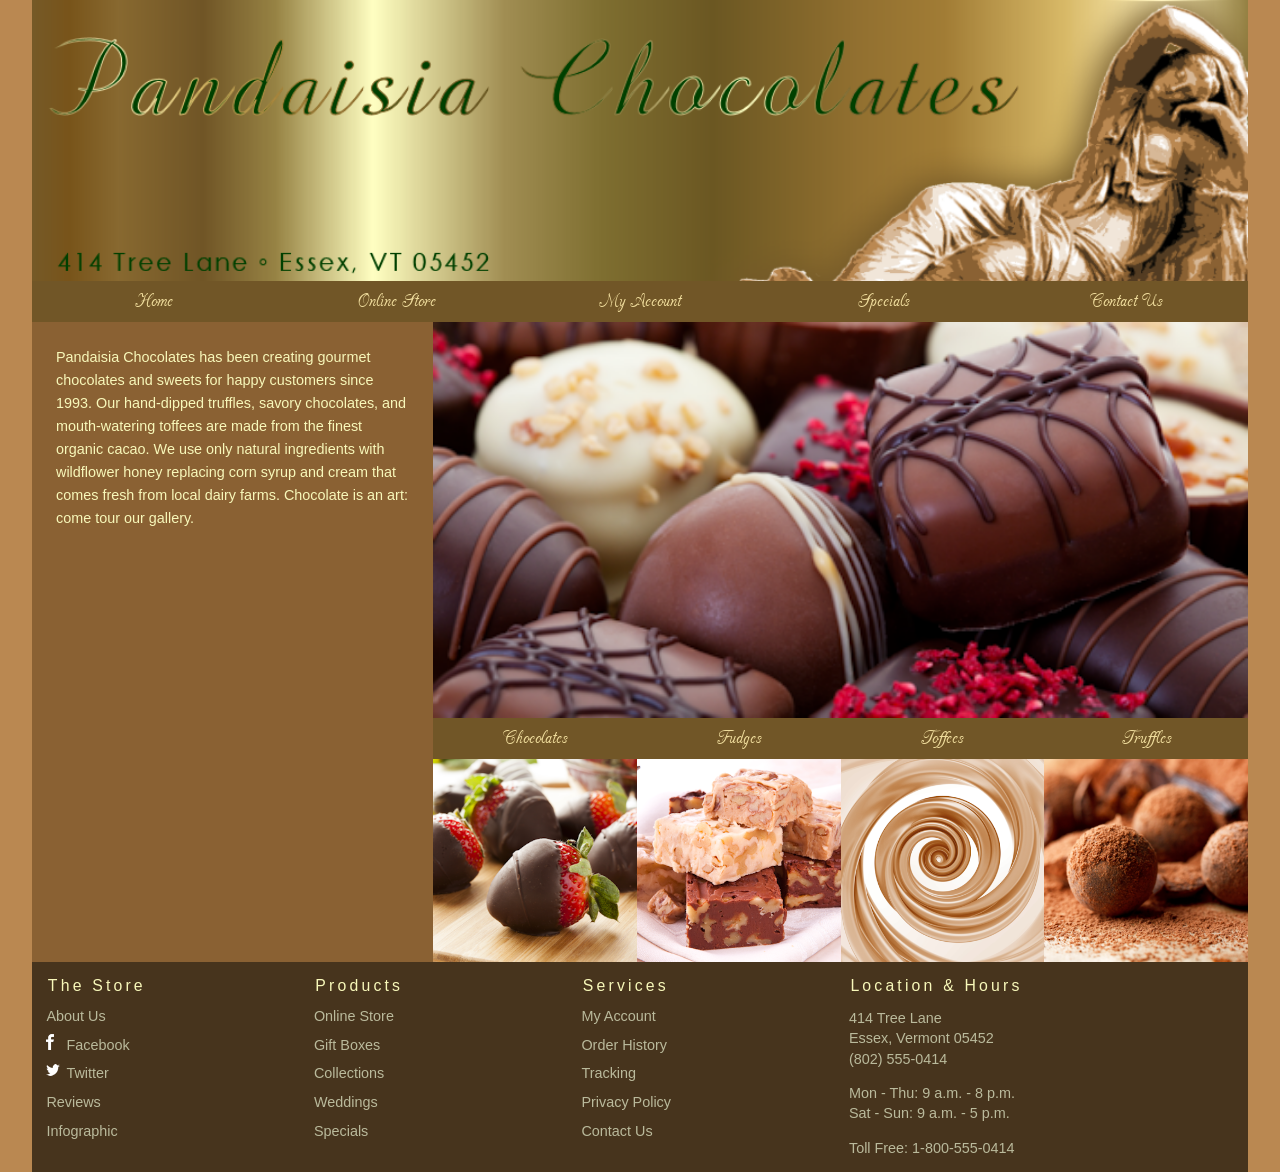
<file: index.html>
<!DOCTYPE html>
<html lang="en">
<head>
   <!--
    New Perspectives on HTML5 and CSS3, 8th Edition
    Tutorial 3
    Tutorial Case
    
    Home Page of Pandaisia Chocolates
    Author: Riley Fain
    Date:  02-24-2026 

    Filename: pc_home.html
   -->
   <meta charset="utf-8" />
   <meta name="keywords" content="chocolate, chocolatier, cocoa, cacao, desserts" />
   <title>Pandaisia Chocolates</title>
   <link href="pc_reset.css" rel="stylesheet" />
   <link href="pc_styles1.css" rel="stylesheet" />
   <link href="pc_home.css" rel="stylesheet" />

</head>

<body>
   <header>
      <img src="pc_logo.png" alt="Pandaisia Chocolates" />
      <nav class="horizontalNavigation">
         <ul>
            <li><a href="pc_home.html">Home</a></li>
            <li><a href="#">Online Store</a></li>
            <li><a href="#">My Account</a></li>
            <li><a href="#">Specials</a></li>
            <li><a href="#">Contact Us</a></li>
         </ul>
      </nav>
   </header>
   <section id="leftColumn">
      <p>Pandaisia Chocolates has been creating
         gourmet chocolates and sweets for happy customers since
         1993. Our hand-dipped truffles, savory chocolates, and 
         mouth-watering toffees are made from the finest
         organic cacao. We use only natural ingredients with
         wildflower honey replacing corn syrup and cream that comes 
         fresh from local dairy farms. Chocolate
         is an art: come tour our gallery.</p>
   </section>
   <section id="rightColumn"> <img src="pc_photo1.png" alt="" />
      <nav class="horizontalNavigation">
         <ul>
            <li><a class="photoLink" href="#">Chocolates <img src="pc_photo2.png" alt="" /></a></li>
            <li><a class="photoLink" href="#">Fudges <img src="pc_photo3.png" alt="" /></a></li>
            <li><a class="photoLink" href="#">Toffees <img src="pc_photo4.png" alt="" /></a></li>
            <li><a class="photoLink" href="#">Truffles <img src="pc_photo5.png" alt="" /></a></li>
         </ul>
      </nav>
   </section>
   <footer>
      <nav class="verticalNavigation">
         <h1>The Store</h1>
         <ul>
            <li><a href="pc_about.html">About Us</a></li>
            <li><a href="#"><img id="fbicon" src="fbicon.png" alt="" />Facebook</a></li>
            <li><a href="#"><img id="twittericon" src="twittericon.png" alt="" />Twitter</a></li>
            <li><a href="#">Reviews</a></li>
            <li><a href="pc_info.html">Infographic</a></li>
         </ul>
      </nav>
      <nav class="verticalNavigation">
         <h1>Products</h1>
         <ul>
            <li><a href="#">Online Store</a></li>
            <li><a href="#">Gift Boxes</a></li>
            <li><a href="#">Collections</a></li>
            <li><a href="#">Weddings</a></li>
            <li><a href="#">Specials</a></li>
         </ul>
      </nav>
      <nav class="verticalNavigation">
         <h1>Services</h1>
         <ul>
            <li><a href="#">My Account</a></li>
            <li><a href="#">Order History</a></li>
            <li><a href="#">Tracking</a></li>
            <li><a href="#">Privacy Policy</a></li>
            <li><a href="#">Contact Us</a></li>
         </ul>
      </nav>
      <section id="contactInfo">
         <h1>Location &amp; Hours</h1>
         <p>414 Tree Lane <br />
            Essex, Vermont 05452<br />
            (802) 555-0414 </p>
         <p>Mon - Thu: 9 a.m. - 8 p.m.<br />
            Sat - Sun: 9 a.m. - 5 p.m.</p>
         <p>Toll Free: 1-800-555-0414</p>
      </section>
   </footer>
</body>
</html>
</file>
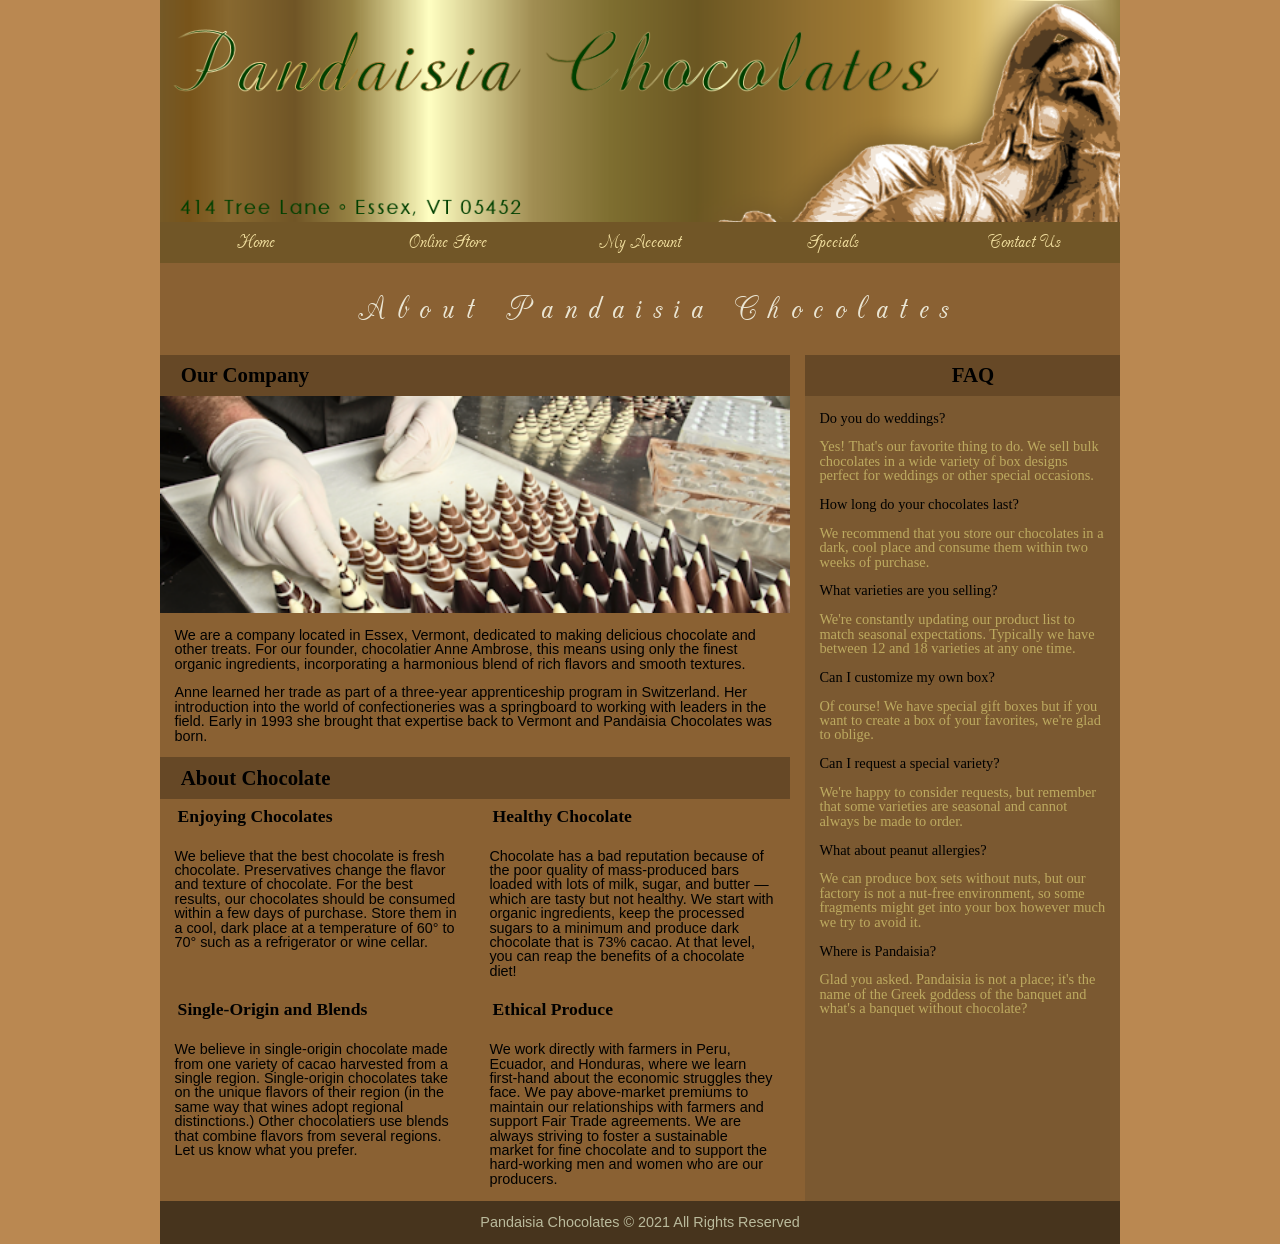
<file: pc_about.html>
<!DOCTYPE html>
<html lang="en">

<head>
    <!--
        New Perspectives on HTML5 and CSS3, 8th Edition
        Tutorial 3
        Tutorial Case
        
        About Pandaisia Chocolates Page
        Author: Riley Fain
        Date:  02-24-2026
    
        Filename: pc_about.html
     -->
    <meta charset="utf-8" />
    <title>About Pandaisia Chocolates</title>
    <link href="pc_reset.css" rel="stylesheet" />
    <link href="pc_styles2.css" rel="stylesheet" />
    <link href="pc_grids.css" rel="stylesheet" />
</head>

<body>
    <header>
        <img src="pc_logo.png" alt="Pandaisia Chocolates" />
        <nav class="horizontalNavigation">
            <ul>
                <li><a href="pc_home.html">Home</a></li>
                <li><a href="#">Online Store</a></li>
                <li><a href="#">My Account</a></li>
                <li><a href="#">Specials</a></li>
                <li><a href="#">Contact Us</a></li>
            </ul>
        </nav>
        <h1>About Pandaisia Chocolates</h1>
    </header>

    <article>
        <h1>Our Company</h1>
        <img src="pc_photo6.png" alt="" />
        <p>We are a company located in Essex, Vermont, dedicated to
            making delicious chocolate and other treats. For our founder,
            chocolatier Anne Ambrose, this means using only the finest
            organic ingredients, incorporating a harmonious blend of rich
            flavors and smooth textures.</p>
        <p>Anne learned her trade as part of a three-year apprenticeship
            program in Switzerland. Her introduction into the world of
            confectioneries was a springboard to working with leaders in
            the field. Early in 1993 she brought that expertise back to
            Vermont and Pandaisia Chocolates was born.</p>
    </article>

    <section>
        <h1>About Chocolate</h1>
        <article>
            <h1>Enjoying Chocolates</h1>
            <p>We believe that the best chocolate is fresh chocolate.
                Preservatives change the flavor and texture of chocolate.
                For the best results, our chocolates should be consumed
                within a few days of purchase. Store them in a
                cool, dark place at a temperature of 60&deg; to
                70&deg; such as a refrigerator or wine cellar.</p>
        </article>
        <article>
            <h1>Healthy Chocolate</h1>
            <p>Chocolate has a bad reputation because of the poor
                quality of mass-produced bars loaded with lots of milk,
                sugar, and butter &mdash; which are tasty but not
                healthy. We start with organic ingredients, keep the
                processed sugars to a minimum and produce dark chocolate
                that is 73% cacao. At that level, you can reap the benefits
                of a chocolate diet!</p>
        </article>
        <article>
            <h1>Single-Origin and Blends</h1>
            <p>We believe in single-origin chocolate made from one
                variety of cacao harvested from a single region.
                Single-origin chocolates take on the unique flavors of
                their region (in the same way that wines adopt regional
                distinctions.) Other chocolatiers use blends that combine
                flavors from several regions. Let us know what you prefer.</p>
        </article>
        <article>
            <h1>Ethical Produce</h1>
            <p>We work directly with farmers in Peru, Ecuador, and Honduras,
                where we learn first-hand about the economic struggles they
                face. We pay above-market premiums to maintain our relationships
                with farmers and support Fair Trade agreements. We are always striving to
                foster a sustainable market for fine chocolate and to support
                the hard-working men and women who are our producers.</p>
        </article>
    </section>

    <aside>
        <h1>FAQ</h1>
        <dl>
            <dt>Do you do weddings?</dt>
            <dd>Yes! That's our favorite thing to do. We sell bulk chocolates
                in a wide variety of box designs perfect for weddings or
                other special occasions.</dd>
            <dt>How long do your chocolates last?</dt>
            <dd>We recommend that you store our chocolates in a dark, cool
                place and consume them within two weeks of purchase.</dd>
            <dt>What varieties are you selling?</dt>
            <dd>We're constantly updating our product list to match seasonal
                expectations. Typically we have between 12 and 18 varieties at
                any one time.</dd>
            <dt>Can I customize my own box?</dt>
            <dd>Of course! We have special gift boxes but if you want to
                create a box of your favorites, we're glad to oblige.</dd>
            <dt>Can I request a special variety?</dt>
            <dd>We're happy to consider requests, but remember that some
                varieties are seasonal and cannot always be made to order.</dd>
            <dt>What about peanut allergies?</dt>
            <dd>We can produce box sets without nuts, but our factory is
                not a nut-free environment, so some fragments might get
                into your box however much we try to avoid it.</dd>
            <dt>Where is Pandaisia?</dt>
            <dd>Glad you asked. Pandaisia is not a place; it's the name of
                the Greek goddess of the banquet and what's a banquet without
                chocolate?</dd>
        </dl>
    </aside>

    <footer>
        Pandaisia Chocolates &copy; 2021 All Rights Reserved
    </footer>
</body>

</html>
</file>
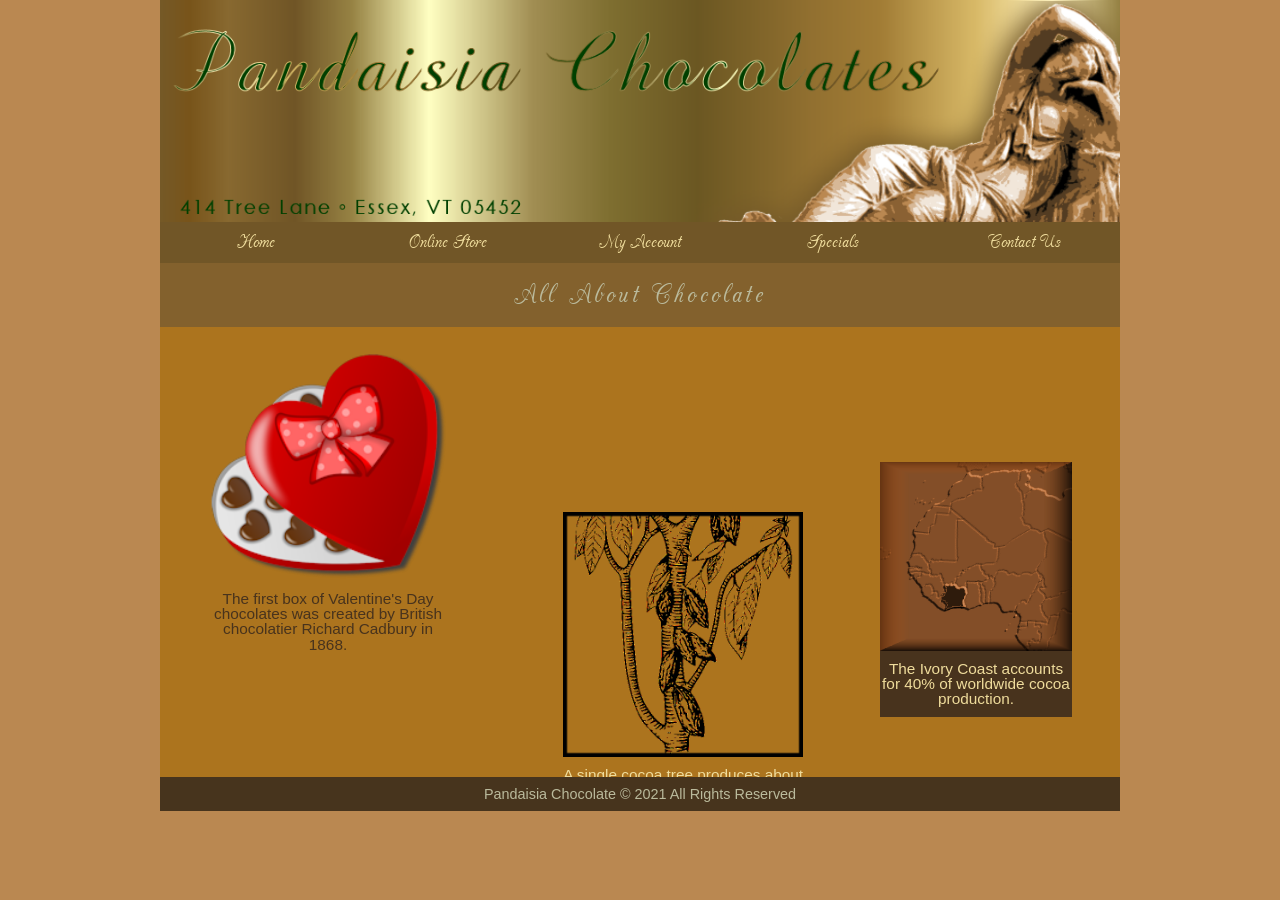
<file: pc_info.html>
<!DOCTYPE html>
<html lang="en">
<head>
   <!--
    New Perspectives on HTML5 and CSS3, 8th Edition
    Tutorial 3
    Tutorial Case
    
    Chocolate Infographic Page
    Author: Riley Fain
    Date:  03-10-2026

    Filename: pc_info.html
   -->
   <meta charset="utf-8" />
   <title>Chocolate Infographic</title>
    <link href="pc_reset.css" rel="stylesheet" />
    <link href="pc_styles3.css" rel="stylesheet" />
    <link href="pc_info.css" rel="stylesheet" />
</head>

<body>
   <header>
      <img src="pc_logo.png" alt="Pandaisia Chocolates" />
      <nav class="horizontalNavigation">
         <ul>
            <li><a href="pc_home.html">Home</a></li>
            <li><a href="#">Online Store</a></li>
            <li><a href="#">My Account</a></li>
            <li><a href="#">Specials</a></li>
            <li><a href="#">Contact Us</a></li>
         </ul>
      </nav>
      <h1>All About Chocolate</h1>
   </header>
   <main id="infographic">
      <div id="info1" class="infobox">
         <img src="info1.png" alt="chocolate box" />
         <p>The first box of Valentine's Day chocolates was created by British 
            chocolatier Richard Cadbury in 1868.</p>
      </div>
      <div id="info2" class="infobox">
         <img src="info2.png" alt="tree" />
         <p>A single cocoa tree produces about 800 bars of milk chocolate 
            or 400 bars of dark chocolate every year.</p>
      </div>
      <div id="info3" class="infobox">
         <img src="info3.png" alt="map" />
         <p>The Ivory Coast accounts for 40% of worldwide cocoa production.</p>
      </div>
      <div id="info4" class="infobox">
         <p>The word <em>chocolate</em> comes from the Aztec word, 
            <em>xocol&#257;tl</em>, which means <em>bitter water</em>.
         </p>
      </div>
      <div id="info5" class="infobox">
         <img src="info5.png" alt="piechart" />
         <p>Favorite Box Chocolates</p>
      </div>
      <div id="info6" class="infobox">
         <img src="info6.png" alt="barchart" />
         <p>Top Chocolate-Loving Nations (per capita)</p>
      </div>
      <div id="info7" class="infobox">
         <img src="info7.png" alt="clock" />
         <p>22% of all chocolate consumption takes place between 8pm 
            and midnight.</p>
      </div>
      <div id="info8" class="infobox">
         <img src="info8.png" alt="icon" />
         <p>Dark chocolate is one of the most potent sources of antioxidants,
            having up to 5 times more antioxidant power than so-called 
            "super berries".<br /><br />
            Eating 40 grams of good quality organic dark 
            chocolate every day significantly reduces your levels of stress 
            hormone and improves your overall health.</p>
      </div>
   </main>
   <footer>
      Pandaisia Chocolate &copy; 2021 All Rights Reserved
   </footer>
</body>
</html>
</file>
<file: pc_styles1.css>
@charset "utf-8";

@font-face {
	font-family: Champagne;
	src: url(cac_champagne.woff) format('woff'),
	     url(cac_champagne.ttf) format('ttf');
}

/*
   New Perspectives on HTML5 and CSS3, 8th Edition
   Tutorial 3
   Tutorial Case
   
   Typography and Color Styles for pc_home.html
   
   Filename: pc_styles1.css

*/

/* HTML and Body Styles */

html {
   background-color: rgb(186, 136, 81);
   font-family: Verdana, Geneva, Arial, sans-serif; 	
}

body {
   background-color: rgb(138, 97, 51);  
}


/* Horizontal Navigation Styles */

nav.horizontalNavigation a {
   background-color: rgb(113, 86, 39);
   font-family: Champagne, cursive;
   font-size: 1.4em;
   line-height: 1.8em;
   text-align: center;
}  

nav.horizontalNavigation a:link, 
nav.horizontalNavigation a:visited {
   color: rgb(239, 220, 156);
}

nav.horizontalNavigation a:hover, 
nav.horizontalNavigation a:active {
   background-color: rgb(71, 52, 29);
}   


/* Left Column Paragraph Styles */

section#leftColumn p {
   color: rgb(248, 248, 186);
   font-size: 0.9em;
   line-height: 1.6em;
}


/* Footer Styles */

body > footer {
   font-size: 0.9em;
   color: rgb(186, 186, 156);
}

body > footer h1 {
   color: rgb(248, 248, 186);
   font-size: 1.1em;
   font-weight: normal;
   letter-spacing: 0.2em;
   margin: 1em 0 0.5em 1em;
}

/* Vertical Navigation Styles */

nav.verticalNavigation ul {
   margin-left: 1em;
   line-height: 2em;
}

nav.verticalNavigation a:link, 
nav.verticalNavigation a:visited {
   color: rgb(186, 186, 156);
}

nav.verticalNavigation a:hover, 
nav.verticalNavigation a:active {
   text-decoration: underline;
}

/* Contact Info Styles */

section#contactInfo p {
   line-height: 1.4em;
   margin: 1em;
}
</file>
<file: pc_home.css>
@charset "utf-8";

/*
   New Perspectives on HTML5 and CSS3, 8th Edition
   Tutorial 3
   Tutorial Case
   
   Style Sheet for the Layout of the Pandaisia Chocolates Home Page
   Author: Riley Fain
   Date:   02-24-2026
   
   Filename: pc_home.css

*/

/* Body Styles */
body{
   margin-left: auto;
   margin-right: auto;
   width: 95%;
}
body > header > img{
   display: block;
   width: 100%;
}


/* Body Header Styles */
body > header > nav.horizontalNavigation li{
   width: 20%;
}



/* Horizontal Navigation Styles */
nav.horizontalNavigation li{
   display: block;
   float: left;
}

nav.horizontalNavigation a{
   display: block;
   text-align-last: center;
}

/* Left Column Styles */
section#leftColumn{
   clear: left;
   float: left;
   width: 33%;
   padding: 1.5em;
}

/* Right Column Styles */
section#rightColumn{
   float: left;
   width: 67%;
}
section#rightColumn img{
   display: block;
   width: 100%;
}
section#rightColumn > nav.horizontalNavigation li{
   width: 25%;
}

/* Footer Styles */
footer{
   background-color: rgb(71,52,29);
   clear: left;
}

footer > nav.verticalNavigation{
   float: left;
   width: 22%;
}
footer > section#contactInfo{
   float: left;
   width: 34%;
}
footer::after{
   clear: both;
   content: "";
   display: table;
}
</file>
<file: pc_styles2.css>
@charset "utf-8";

@font-face {
	font-family: Champagne;
	src: url(cac_champagne.woff) format('woff'),
	     url(cac_champagne.ttf) format('ttf');
}

/*
   New Perspectives on HTML5 and CSS3, 8th Edition
   Tutorial 3
   Tutorial Case
   
   Typography and Color Styles for pc_about.html
   
   Filename: pc_about.css

*/

/* HTML and Body Styles */

html {
   background-color: rgb(186, 136, 81);
}

/* Page Body Styles */
body {
   margin-left: auto;
   margin-right: auto;
   width: 95%;
   max-width: 960px;
   min-width: 640px;
   background-color: rgb(138, 97, 51);
   font-family: Verdana, Geneva, Arial, sans-serif;   
}

/* Page Header Styles */
body > header > img {
   display: block;
   width: 100%;
}

body > header > nav.horizontalNavigation li {
   width: 20%;
}


/* Horizontal Navigation List Styles */

nav.horizontalNavigation > ul > li {
   display: block;
   float: left;
}

nav.horizontalNavigation a {
   background-color: rgb(113, 86, 39);
   display: block;
   font-family: Champagne, cursive;
   font-size: 1.4em;
   line-height: 1.8em;
   text-align: center;
}  

nav.horizontalNavigation a:link, 
nav.horizontalNavigation a:visited {
   color: rgb(239, 220, 156);
}

nav.horizontalNavigation a:hover, 
nav.horizontalNavigation a:active {
   background-color: rgb(71, 52, 29);
} 

/* Heading Styles */

h1 {
   text-indent: 1em;
}

body > header h1 {
   font-size: 2.4em;
   line-height: 2.4em;
   font-family: Champagne, cursive;
   letter-spacing: 0.3em;
   text-align: center;
   font-weight: normal;
   color: rgb(234, 229, 211);
}

body > article > h1, body > section > h1, body > aside > h1, body > section > article > h1 {
   font-family: 'Palatino Linotype', 'Book Antiqua', Palatino, serif;
   padding: 0.5em 0;
}

body > article > h1, body > section > h1, body > aside > h1 {
   font-size: 1.3em;
   background-color: rgb(102, 72, 38);
   color: black;
}


section > article > h1 {
   font-size: 1.1em;
}


/* Paragraph Styles */

p {
   margin: 1em;
   font-size: 0.9em;
}

/* Left Column Styles */

img {
   width: 100%;
   display: block;
}


/* Right Column Styles */

aside {
   background-color: rgb(123, 89, 49);
   padding-bottom: 2em;
}


aside > h1 {
   text-align: center;
   background-color: rgb(31, 31, 31);
   color: rgb(201, 201, 201);
}

dl {
   font-size: 0.9em;
}

dl > dt {
   color: black;
   margin: 1em;
   font-family: cursive;
}

dl > dd {
   margin: 0 1em 0 1em;
   color: rgb(189, 170, 96);
   font-family: cursive;
}

/* Footer Styles */

footer {
   color: rgb(186, 186, 156);
   background-color: rgb(71, 52, 29);
   font-size: 0.9em;
   padding: 1em 0;
   text-align: center;
}
</file>
<file: pc_grids.css>
@charset "utf-8";
/*
   New Perspectives on HTML5 and CSS3, 8th Edition
   Tutorial 3
   Tutorial Case
   
   Style Sheet for Grids used in the Pandaisia Chocolates website
   Author: Riley Fain
   Date: 02-24-2026   
   
   Filename: pc_grids.css

*/


/* Grid Styles for Page Body */
body {
    display: grid;
    grid-template-columns: 2fr 1fr;
    grid-template-areas:
        "header header"
        "intro faq"
        "articles faq"
        "footer footer";
   grid-column-gap: 15px;
}

/*
body > * {
    outline: 2px dashed red;
}
*/

body > header {
    grid-row: 1;
    grid-column: 1/-1;
}

body > article {
    grid-area: intro;
}

body > aside {
    grid-area: faq;
}

body > section {
    grid-area: articles;
}

body > footer {
    grid-area: footer;
}

/* Grid Styles for Nested Grid */
section {
    display: grid;
    grid-template-columns: repeat(2, 1fr)
}

/*
section > * {
    outline: 2px dashed blue;
}
*/

section > h1 {
    grid-area: 1/1/2/3;
}
</file>
<file: pc_styles3.css>
@charset "utf-8";

@font-face {
	font-family: Champagne;
	src: url(cac_champagne.woff) format('woff'),
	     url(cac_champagne.ttf) format('ttf');
}

/*
   New Perspectives on HTML5 and CSS3, 8th Edition
   Tutorial 3
   Tutorial Case
   
   Display styles used with the Pandaisia Chocolates
	infographic page  
   
   Filename: pc_styles3.css

*/

/* HTML and Body Styles */

html {
   background-color: rgb(186, 136, 81);
}

/* Page Body Styles */
body {
   margin-left: auto;
   margin-right: auto;
   width: 95%;
   max-width: 960px;
   min-width: 640px;
   background-color: rgb(138, 97, 51);
   font-family: Verdana, Geneva, Arial, sans-serif;   
}

/* Page Header Styles */
body > header > img {
   display: block;
   width: 100%;
}

body > header > nav.horizontalNavigation li {
   width: 20%;
}

body > header > h1 {
   background-color: rgb(131, 97, 45);
   color: rgb(186, 186, 156);
   font-family: Champagne, cursive;   
   font-size: 2em;
   font-weight: normal;   
   letter-spacing: 0.1em;   
   line-height: 2em;
   text-align: center;
}


/* Horizontal Navigation List Styles */

nav.horizontalNavigation > ul > li {
   display: block;
   float: left;
}

nav.horizontalNavigation a {
   background-color: rgb(113, 86, 39);
   display: block;
   font-family: Champagne, cursive;
   font-size: 1.4em;
   line-height: 1.8em;
   text-align: center;
}  

nav.horizontalNavigation a:link, 
nav.horizontalNavigation a:visited {
   color: rgb(239, 220, 156);
}

nav.horizontalNavigation a:hover, 
nav.horizontalNavigation a:active {
   background-color: rgb(71, 52, 29);
} 

/* Footer Styles */

footer {
   color: rgb(186, 186, 156);
   background-color: rgb(71, 52, 29);
   font-size: 0.9em;
   padding: 10px 0px;
   text-align: center;
}

/* Main Styles */

main {
   background-color: rgb(172, 116, 30);
   clear: both;
}

/* Infographic Styles */

div.infobox {
   font-size: 0.8em;
}

div.infobox img {
   display: block;
   width: 100%;
}

div.infobox p {
   color: rgb(239, 220, 156);
   font-size: 1.2em;	
   margin: 10px 0px;
   text-align: center;
}

/* First Infographic */

div#info1 {
   width: 25%;
}

div#info1 p {
   color: rgb(72, 51, 29);
}

/* Second Infographic */

div#info2 {
   width: 25%;
}

/* Third Infographic */

div#info3 {
   width: 20%;
}

div#info3 {
   background-color: rgb(72, 51, 29);
}

/* Fourth Infographic */

div#info4 {
   width: 35%;
}

div#info4 p {
   color: rgb(71, 52, 29);
   font-family: 'Palatino Linotype', 'Book Antiqua', Palatino, serif;
   font-size: 2em;
}

/* Fifth Infographic */

div#info5 {
   width: 40%;
}

/* Sixth Infographic */

div#info6 {
   width: 45%;
}

div#info6 {
   background-color: rgb(72, 51, 29);
}

/* Seventh Infographic */

div#info7 {
   width: 25%;   
}

div#info7 p {
   color: rgb(72, 51, 29);
}

/* Eighth Infographic */

div#info8 {
   width: 45%;   
}


div#info8 img {
   float: left;
   margin-right: 5%;
   width: 35%;   
}

div#info8 p {
   float: left;
   width: 60%;
}
</file>
<file: pc_info.css>
/*
   New Perspectives on HTML5 and CSS3, 8th Edition
   Tutorial 3
   Tutorial Case
   
   Positioning Styles for the pc_info.html file
   Author: Riley Fain
   Date:   03-10-2026
   
   Filename: pc_info.css

*/


/* Main Styles */
main {
   position: relative;
   height: 450px;
   width: 100%;
   overflow: auto;
}

/* Infographic Styles */
div.infobox{
   position:absolute;
}

/* First Infographic */
div#info1{
   display: block;
   top: 20px;
   left: 5%;
}
/* Second Infographic */
div#info2{
   display: block;
   top: 185px;
   left: 42%;
}
/* Third Infographic */
div#info3{
   display: block;
   top: 135px;
   left: 75%;
}
/* Fourth Infographic */
div#info4{
   display: block;
   top: 510px;
   left: 8%;
}
/* Fifth Infographic */
div#info5{
   display: block;
   top: 800px;
   left: 3%;
}
/* Sixth Infographic */
div#info6{
   display: block;
   top: 600px;
   left: 48%;
}
/* Seventh Infographic */
div#info7{
   display: block;
   top: 1000px;
   left: 68%;
}
/* Eighth Infographic */
div#info8{
   display: block;
   top: 1100px;
   left: 12%;
}
</file>
